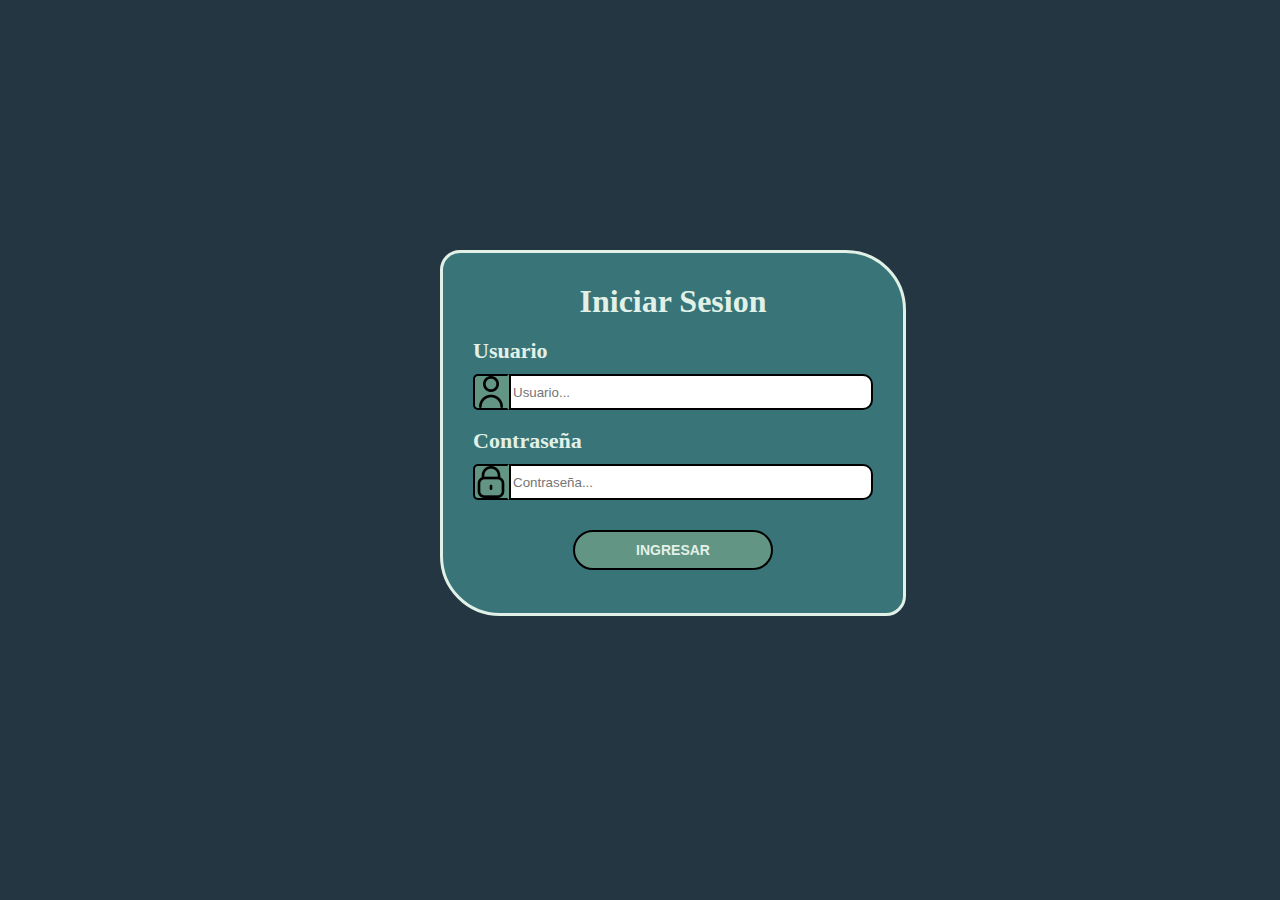
<file: index.html>
<!DOCTYPE html>
<html lang="en">
<head>
    <meta charset="UTF-8">
    <meta name="viewport" content="width=device-width, initial-scale=1.0">
    <title>Inicio de Sesion</title>
    <link rel="stylesheet" href="style.css">
    <script>
        function validar(){
            event.preventDefault();
            var usuario_ing = document.getElementById("usuario").value;
            var password_ing = document.getElementById("password").value;
            var usuario = "felipe";
            var password = "010208"
            if (usuario_ing === usuario && password_ing === password) {
                window.location.href = "main.html";
            } else {
                alert("Usuario o contraseña incorrectos. Inténtalo de nuevo.");
            }
        }
    </script>
</head>
<body>
    <div class="container">
        <div class="inicio">
            <form onsubmit="validar()" method="post">
                <div class="enca">
                    <h3>Iniciar Sesion</h3>
                </div>
                <ul>
                    <li>
                        <label>Usuario</label><br>
                        <div class="icons">
                            <img src="usuario.png" class="icon_usu">
                            <input type="text" name="user" id="usuario" placeholder="Usuario...">
                        </div>
                    </li>
                    <li>
                        <label>Contraseña</label><br>
                        <div class="icons">
                            <img src="cerrar.png" class="icon_usu">
                            <input type="password" name="user_password" id="password" placeholder="Contraseña...">
                        </div>
                    </li>
                </ul>
                <div class="buto">
                    <button type="submit">INGRESAR</button>
                </div>
            </form>
        </div>
    </div>
</body>
</html>
</file>
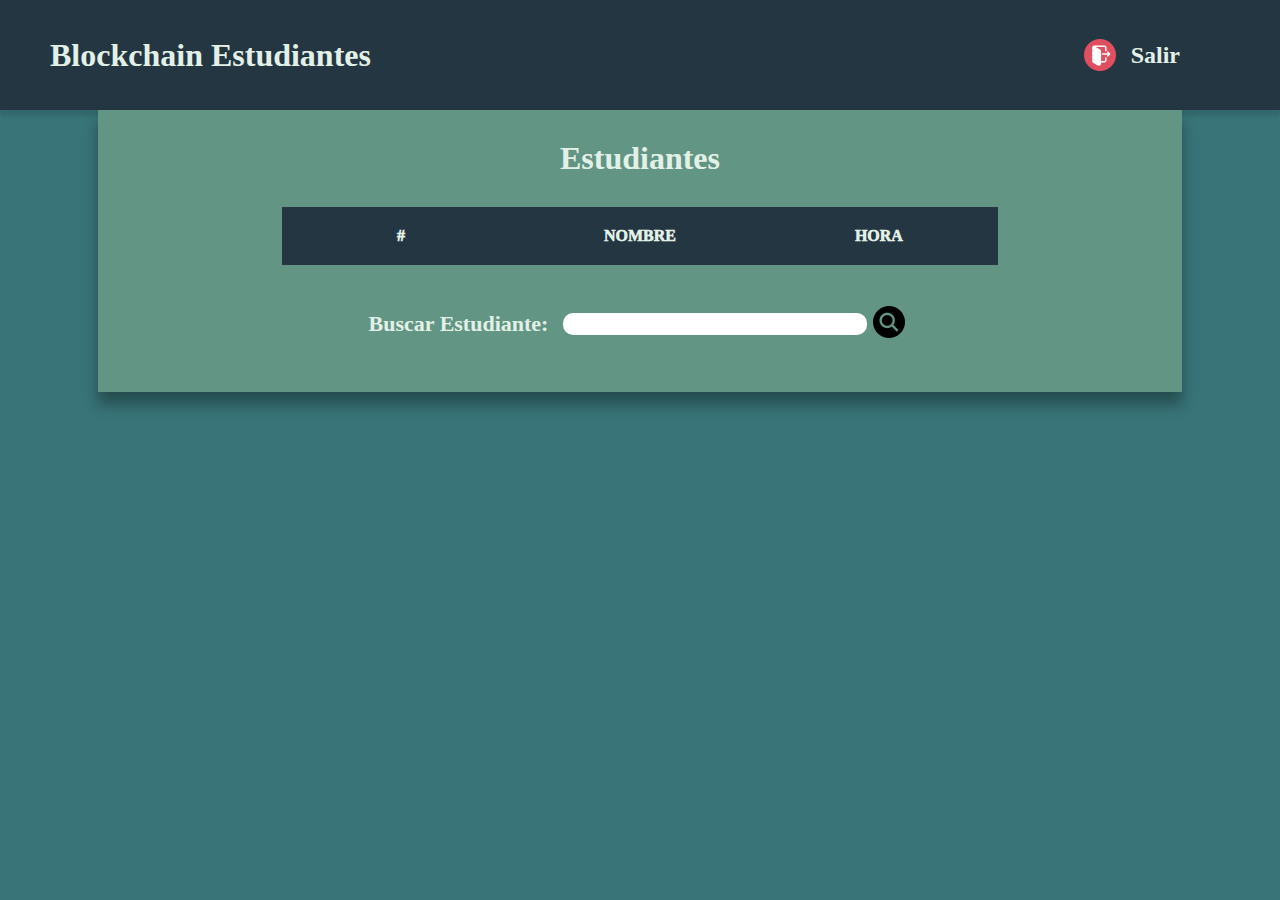
<file: main.html>
<!DOCTYPE html>
<html lang="en">
<head>
    <meta charset="UTF-8">
    <meta name="viewport" content="width=device-width, initial-scale=1.0">
    <title>Blockchain Viewer</title>
    <link rel="stylesheet" href="style1.css">
    <script>
        async function mostrarBlockchain() {
            const response = await fetch('http://localhost:3000/getBlockchain');
            const chain = await response.json();
            const tbody = document.querySelector('tbody');
            tbody.innerHTML = '';
            chain.forEach(block => {
                const row = document.createElement('tr');
                const tdBlock = document.createElement('td');
                tdBlock.textContent = block.height;
                const tdNombre = document.createElement('td');
                tdNombre.textContent = block.body.data;
                const tdLlegada = document.createElement('td');
                tdLlegada.textContent = block.arrival;
                row.appendChild(tdBlock);
                row.appendChild(tdNombre);
                row.appendChild(tdLlegada);
                tbody.appendChild(row);
            });
        }

        function filtrarTabla() {
            const nombre = document.getElementById('busqueda').value.toLowerCase();
            const tbody = document.querySelector('tbody');
            const rows = tbody.getElementsByTagName('tr');
            for (let i = 0; i < rows.length; i++) {
                const tdNombre = rows[i].getElementsByTagName('td')[1];
                if (tdNombre) {
                    const valorNombre = tdNombre.textContent;
                    if (valorNombre.toLowerCase().indexOf(nombre) > -1) {
                        rows[i].style.display = '';
                    } else {
                        rows[i].style.display = 'none';
                    }
                }
            }
        }

        window.onload = function() {
            mostrarBlockchain();
            document.getElementById('boton').addEventListener('click', filtrarTabla);
        };

    </script>
</head>
<body>
    <header>
        <div class="text">
            <a href="main.html">
            <h1>Blockchain Estudiantes</h1>
            </a>
        </div>
        <div class="icon">
            <a href="index.html" id="exit">
            <img src="exit.png" class="icon_exit">
            <div class="salida">
                <h2>Salir</h2>
            </div>
            </a>
        </div>
    </header>
    <div class="main">
        <h1>Estudiantes</h1>
        <div class="container">
            <table>
                <thead>
                    <tr>
                        <th>#</th>
                        <th>Nombre</th>
                        <th>Hora</th>
                    </tr>
                </thead>
                <tbody>
                </tbody>
            </table>
            <div class="buscar">
                <div class="barra">
                    <h2>Buscar Estudiante:</h2>
                    <input type="text" id="busqueda">
                    <button id="boton"><img src="lupa.png"></button>
                </div>
            </div>
        </div>
    </div>
</body>
</html>
</file>
<file: style.css>
body{
    background-color: #243642;
    color: #E2F1E7;
    font-family: 'Lucida Sans Regular', 'Lucida Grande', 'Lucida Sans Unicode';
}
h3{
    font-size: 32px;
    margin: 0%;
}
.container{
    position: absolute;
    height: 300px;
    width: 400px;
    top: 50%;
    left: 50%;
    margin-top: -200px;
    margin-left: -200px;
    padding: 30px;
    background-color: #387478;
    border: solid 3px;
    border-color: #E2F1E7;
    border-radius: 20px 60px;
}
.inicio{
    width: 400px;
}
form{
    width: 100%;
}
.enca{
    width: auto;
    text-align: center;
    margin-bottom: 18px;
}
ul{
    list-style: none;
    padding: 0%;
    margin: 0%;
}
li{
    margin-top: 18px;
    margin-bottom: 18px;
}
.icons{
    display: flex;
    margin-top: 10px;
}
.icon_usu{
    background-color: #629584;
    height: 32px;
    border: solid 2px;
    border-color: black transparent black black;
    border-radius: 5px 0px 0px 5px;
}
label{
    font-size: 22px;
    font-weight: bold;
}
input{
    width: 390px;
    height: 30px;
    border: solid 2px;
    border-color: black;
    border-radius: 0px 10px 10px 0px;
}
.buto{
    margin-top: 30px;
    width: auto;
    text-align: center;
}
button{
    height: 40px;
    width: 200px;
    border: solid 2px;
    border-radius: 30px;
    border-color: black;
    background-color: #629584;
    font-size: 14px;
    font-weight: bold;
    color: #E2F1E7;
}
button:hover{
    color: #243642;
}
@media (max-width: 720px){
    body{
        width: 100%;
        margin: 0%;
        padding: 0%;
        overflow-x: hidden;
    }
    h3{
        font-size: 44px;
    }
    .container{
        position: absolute;
        width: 94%;
        height: auto;
        top: 50%;
        left: 0;
        margin-left: 0;
        padding: 15px;
        border-radius: 20px;
    }
    .inicio{
        width: 100%;
    }
    .enca{
        text-align: center;
        margin-bottom: 18px;
    }
    .icons{
        display: flex;
        margin-top: 15px;
    }
    .icon_usu{
        height: 38px;
    }
    label{
        font-size: 24px;
    }
    input{
        width: 100%;
        height: 36px;
        font-size: 18px;
    }
    .buto{
        margin-top: 30px;
        margin-bottom: 20px;
    }
    button{
        height: 40px;
        width: 100%;
        font-size: 14px;
    }
}
</file>
<file: style1.css>
body{
    background-color: #387478;
    color: #E2F1E7;
    margin: 0%;
    padding: 0%;
    font-family: 'Lucida Sans Regular', 'Lucida Grande', 'Lucida Sans Unicode';
}
h1{
    margin: 0%;
}
header{
    margin: 0px;
    height: 70px;
    background-color: #243642;
    display: flex;
    padding: 20px 100px 20px 50px;
    color: #E2F1E7;
    box-shadow: 0px 6px 3px rgba(0,0,0,0.1);
}
a{
    text-decoration: none;
    color: #E2F1E7;
}
a:hover{
    color: #629584;
}
.text{
    margin-top: auto;
    margin-bottom: auto;
}
.icon{
    height: 32px;
    margin: 0%;
    padding: 0%;
    display: flex;
    margin-top: auto;
    margin-bottom: auto;
    margin-left: auto;
}
#exit{
    display: flex;
}
.icon img{
    margin-right: 15px;
}
.salida{
    margin-top: auto;
    margin-bottom: auto;
}
h2{
    margin: 0%;
}
.main{
    width: 80%;
    margin-left: auto;
    margin-right: auto;
    padding: 30px;
    background-color: #629584;
    box-shadow: 0px 12px 14px 0px rgba(0,0,0,0.35);
    text-align: center;
}
.container{
    width: 70%;
    margin-left: auto;
    margin-right: auto;
    margin-top: 20px;
    padding: 10px;
}
table{
    width: 100%;
    font-size: 1em;
    table-layout: fixed;
    border-collapse: collapse;
    margin-bottom: 30px;
}
thead{
    background-color: #243642;
}
th{
    padding: 20px 15px;
    text-transform: uppercase;
    font-weight: 1000;
}
td{
    padding: 15px;
    border-bottom: solid 1px #E2F1E7;
}
tbody tr:hover{
    background-color: #387478;
}
.buscar{
    width: auto;
    padding: 10px;
}
.barra{
    display: flex;
    justify-content: center;
    align-items: center;
}
.barra h2{
    font-size: 22px;
    margin-right: 15px;
}
#busqueda{
    height: 20px;
    width: 300px;
    border: solid 0px;
    border-radius: 10px;
}
#boton{
    background-color: transparent;
    border: none;
}
ul{
    list-style: none;
    padding: 0%;
    margin: 0%;
}
@media (max-width: 720px){
    h1{
        font-size: 20px;
    }
    h2{
        font-size: 14px;
    }
    header{
        height: 50px;
        padding: 20px;
    }
    .icon{
        height: 26px;
    }
    .main{
        padding: 30px 10px;
    }
    .container{
        width: 90%;
    }
    table{
        font-size: 9px;
    }
    th{
        padding: 10px 5px;
    }
    td{
        padding: 5px;
    }
    .barra h2{
        font-size: 10px;
    }
    #busqueda{
        height: 20px;
        width: auto;
    }
    #boton img{
        width: 24px;
    }
}
</file>
